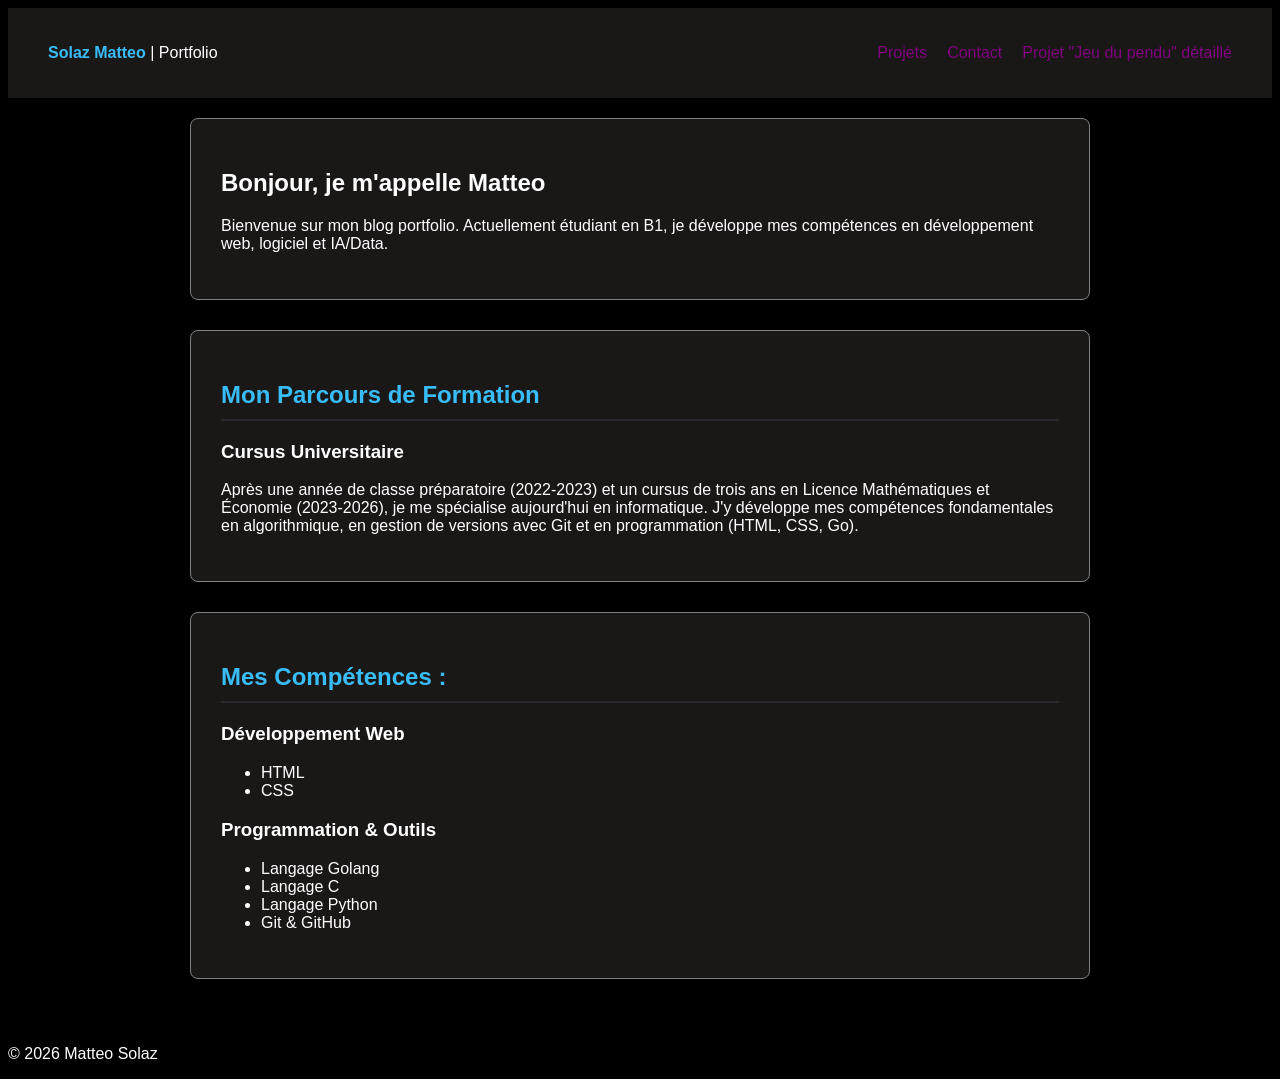
<file: index.html>
<!DOCTYPE html>
<html lang="fr">

<head>
    <meta charset="UTF-8">
    <title>Mon Portfolio</title>
    <link rel="stylesheet" href="style.css">
</head>
<body>
    <header>
<div class="logo">
            <strong>Solaz Matteo</strong> | Portfolio
        </div>
        <nav>
            <ul>
                <li><a href="pages/projets.html">Projets</a></li>
                <li><a href="pages/contact.html">Contact</a></li>
                <li><a href="pages/detail_projet.html">Projet "Jeu du pendu" détaillé</a></li>
            </ul>
        </nav>
    </header>

    <main>
         <section id="info">
            <div class="info">
                <h1>Bonjour, je m'appelle Matteo</h1>
                <p>Bienvenue sur mon blog portfolio. Actuellement étudiant en B1, je développe mes compétences en développement web, logiciel et IA/Data.</p>
            </div>
        </section>

       <section id="formation">
    <h2>Mon Parcours de Formation</h2>
    <article class="formation-item">
        <h3>Cursus Universitaire</h3>
        <p>Après une année de classe préparatoire (2022-2023) et un cursus de trois ans en Licence Mathématiques et Économie (2023-2026), je me spécialise aujourd'hui en informatique. J'y développe mes compétences fondamentales en algorithmique, en gestion de versions avec Git et en programmation (HTML, CSS, Go).</p>
    </article>
</section>


 <section id="competences">
            <h2>Mes Compétences : </h2>
            <div class="skills">
                <article class="skill">
                    <h3>Développement Web</h3>
                    <ul>
                        <li>HTML</li>
                        <li>CSS</li>
                    </ul>
                </article>
                <article class="skill">
                    <h3>Programmation & Outils</h3>
                    <ul>
                        <li>Langage Golang</li>
                        <li>Langage C</li>
                        <li>Langage Python</li>
                        <li>Git & GitHub</li>
                    </ul>
                </article>
            </div>
        </section>


    </main>
    
    <footer>
 <p>&copy; 2026 Matteo Solaz</p>
    </footer>
</body>
</html>
</file>
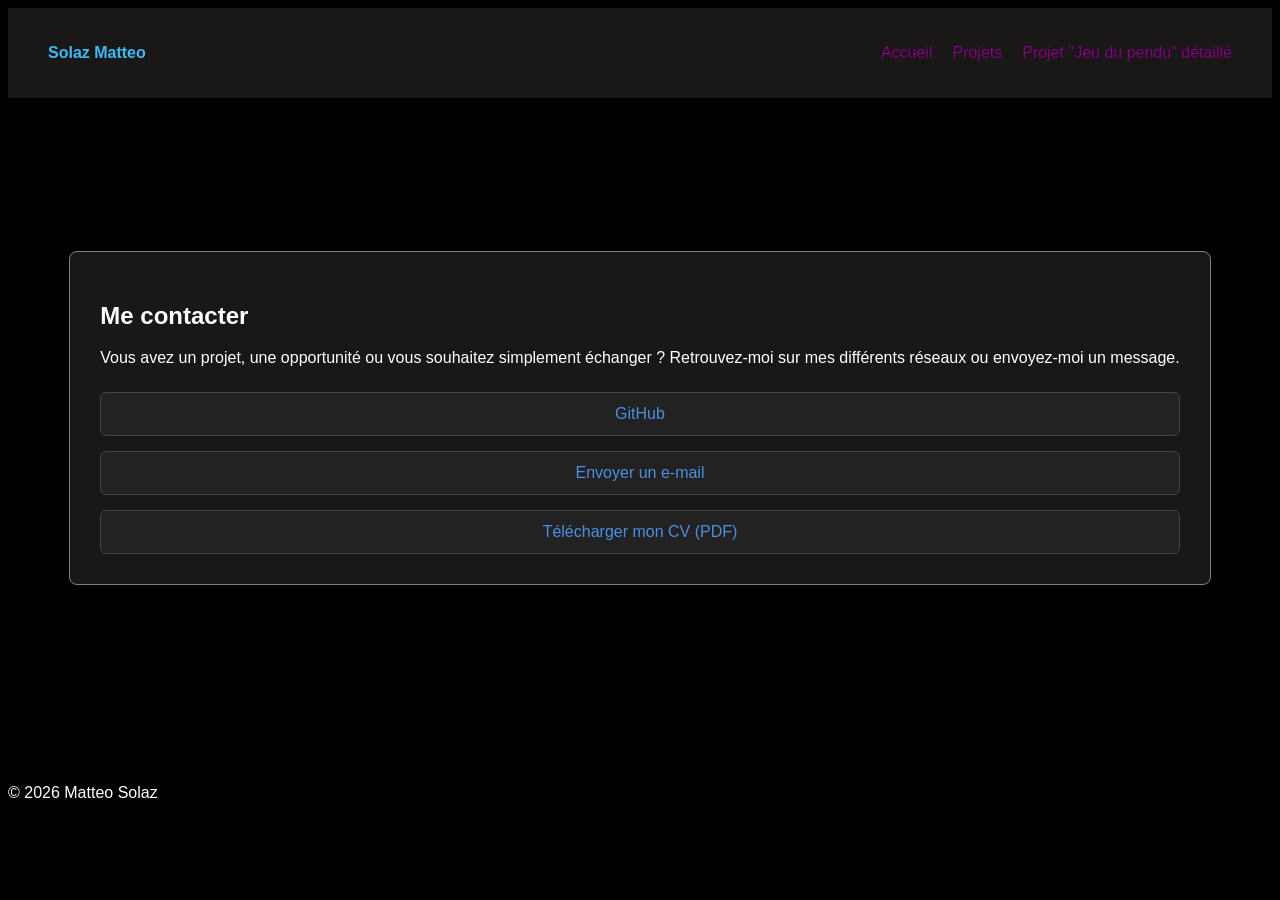
<file: pages/contact.html>
<!DOCTYPE html>
<html lang="fr">

<head>
    <meta charset="UTF-8">
    <title>Mes Contacts</title>
    <link rel="stylesheet" href="../style.css">
</head>
<body>
    <header>
        <div class="logo">
            <strong>Solaz Matteo</strong>
        </div>
        <nav>
            <ul>
                <li><a href="../index.html">Accueil</a></li>
                <li><a href="projets.html">Projets</a></li>
                <li><a href="detail_projet.html">Projet "Jeu du pendu" détaillé</a></li>
            </ul>
        </nav>
    </header>

    <div id="page-contact">
        <section>
            <h1>Me contacter</h1>
            <p>Vous avez un projet, une opportunité ou vous souhaitez simplement échanger ? Retrouvez-moi sur mes différents réseaux ou envoyez-moi un message.</p>

            <div id="page-liens">
                <a href="https://github.com" target="_blank" rel="noopener noreferrer" id="page-bouton1">
                    GitHub
                </a>

                <a href="mailto:matteo.solaz@ynov.com" id="page-bouton2">
                    Envoyer un e-mail
                </a>

                <a href="../docs/cv.pdf" download="CV_Matteo.pdf" id="page-bouton3">
                    Télécharger mon CV (PDF)
                </a>
            </div>
        </section>
    </div>

    <footer>
         <p>&copy; 2026 Matteo Solaz</p>
    </footer>
</body>
</html>
</file>
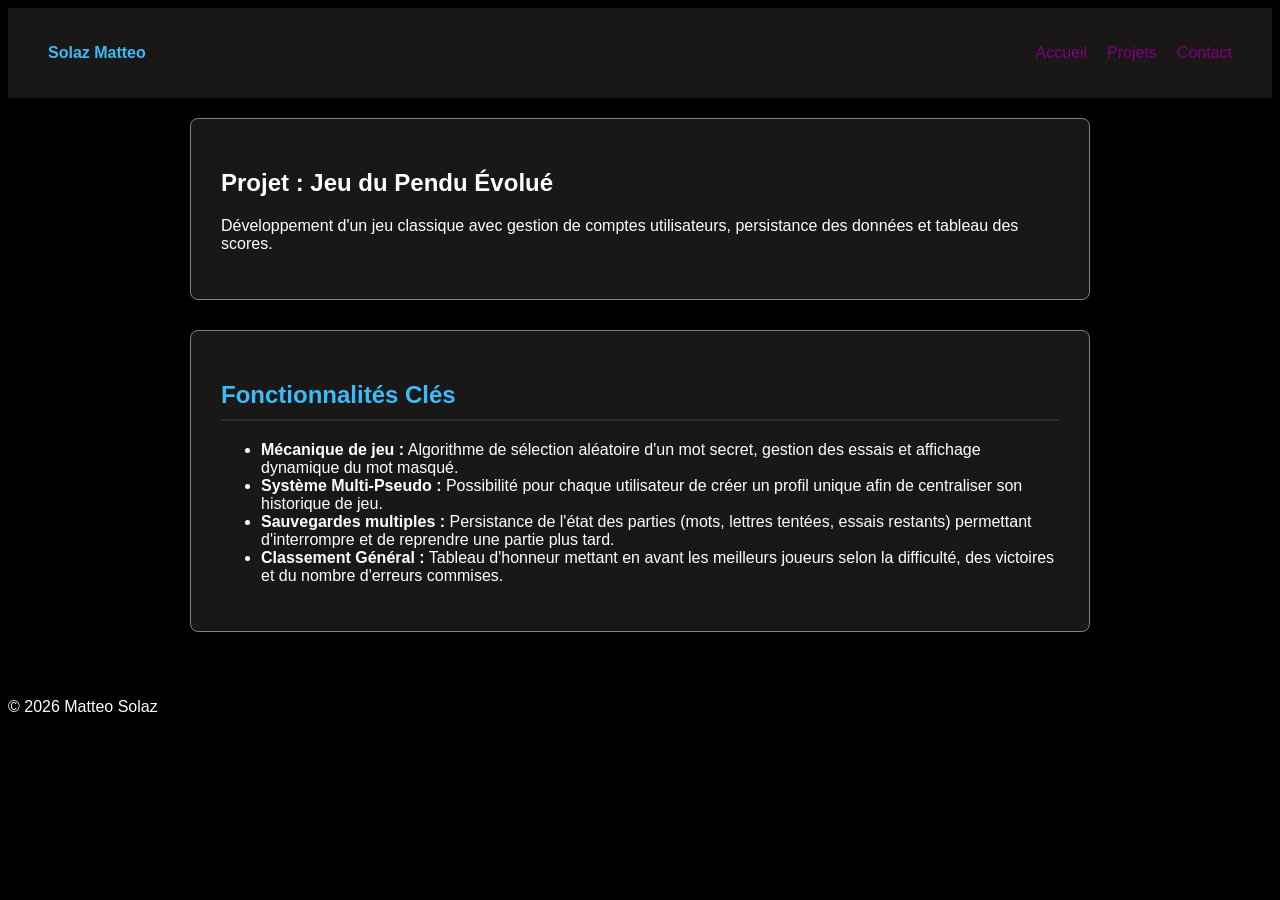
<file: pages/detail_projet.html>
<!DOCTYPE html>
<html lang="fr">

<head>
    <meta charset="UTF-8">
    <title>Mon Projet détaillé</title>
    <link rel="stylesheet" href="../style.css">
</head>
<body>
    <header>
        <div class="logo">
            <strong>Solaz Matteo</strong>
        </div>
        <nav>
            <ul>
                <li><a href="../index.html">Accueil</a></li>
                <li><a href="projets.html">Projets</a></li>
                <li><a href="contact.html">Contact</a></li>
            </ul>
        </nav>
    </header>

    <main>
        <section id="projet-entete">
            <h1>Projet : Jeu du Pendu Évolué</h1>
            <p>Développement d'un jeu classique avec gestion de comptes utilisateurs, persistance des données et tableau des scores.</p>
        </section>

        <section id="fonctionnalites">
            <h2>Fonctionnalités Clés</h2>
            <ul>
                <li><strong>Mécanique de jeu :</strong> Algorithme de sélection aléatoire d'un mot secret, gestion des essais et affichage dynamique du mot masqué.</li>
                <li><strong>Système Multi-Pseudo :</strong> Possibilité pour chaque utilisateur de créer un profil unique afin de centraliser son historique de jeu.</li>
                <li><strong>Sauvegardes multiples :</strong> Persistance de l'état des parties (mots, lettres tentées, essais restants) permettant d'interrompre et de reprendre une partie plus tard.</li>
                <li><strong>Classement Général :</strong> Tableau d'honneur mettant en avant les meilleurs joueurs selon la difficulté, des victoires et du nombre d'erreurs commises.</li>
            </ul>
        </section>
    </main>
    
    <footer>
        <p>&copy; 2026 Matteo Solaz</p>
    </footer>
</body>
</html>
</file>
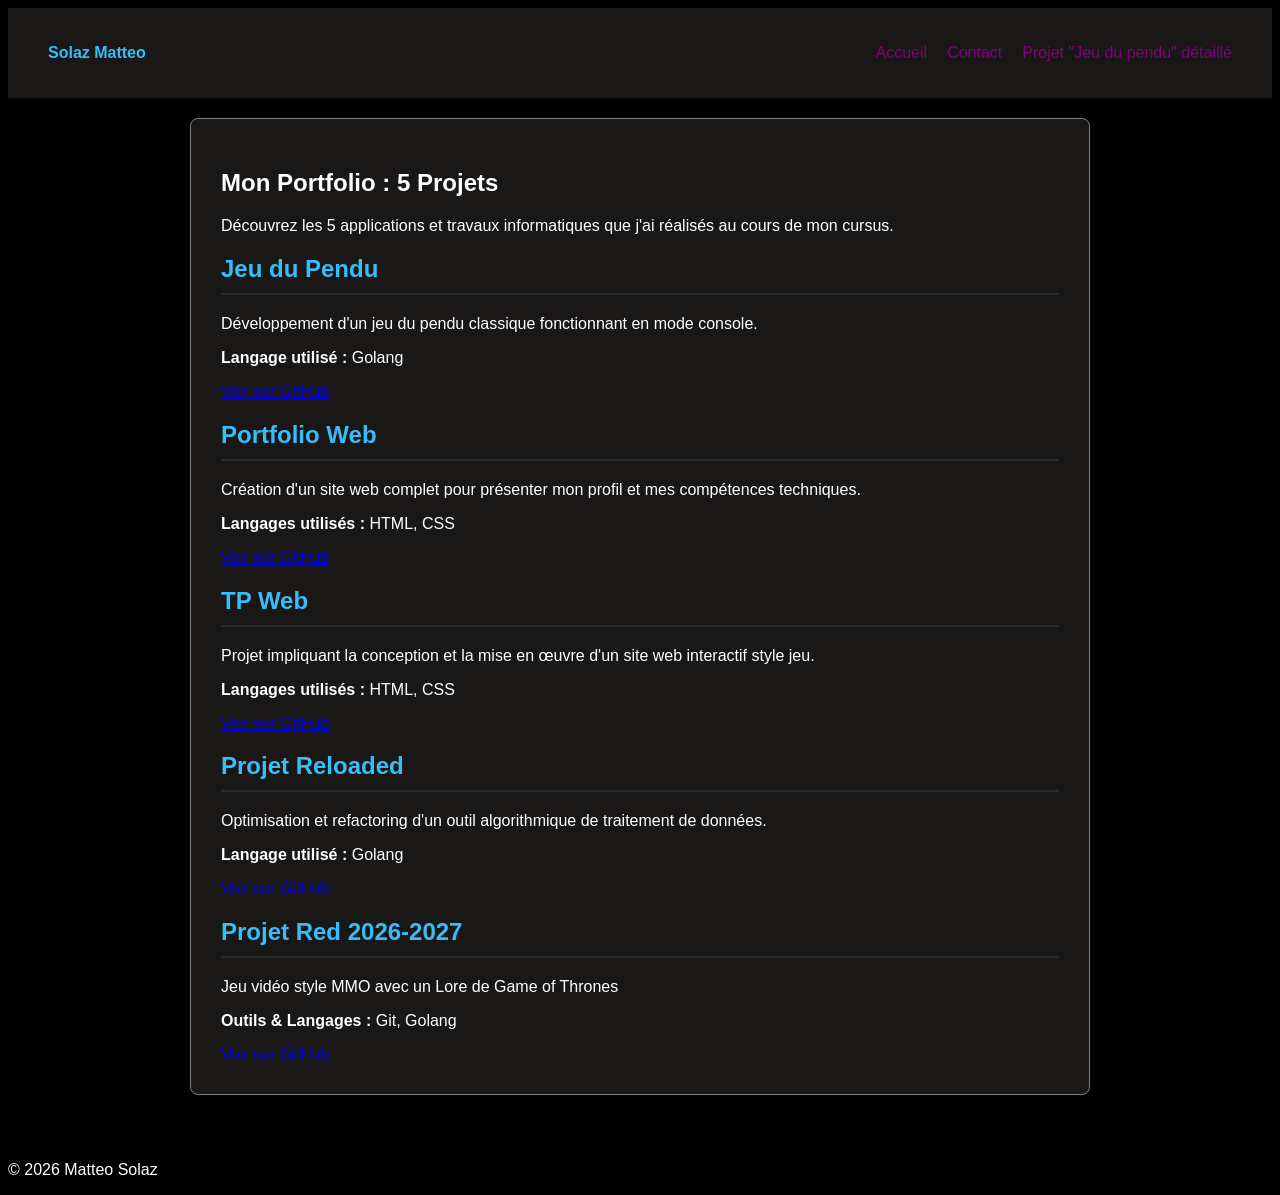
<file: pages/projets.html>
<!DOCTYPE html>
<html lang="fr">

<head>
    <meta charset="UTF-8">
    <title>Mes Projets</title>
    <link rel="stylesheet" href="../style.css">
</head>
<body>
    <header>
        <div class="logo">
            <strong>Solaz Matteo</strong>
        </div>
        <nav>
            <ul>
                <li><a href="../index.html">Accueil</a></li>
                <li><a href="contact.html">Contact</a></li>
                <li><a href="detail_projet.html">Projet "Jeu du pendu" détaillé</a></li>
            </ul>
        </nav>
    </header>

    <main id="page-projets">
        <section>
            <h1>Mon Portfolio : 5 Projets</h1>
            <p>Découvrez les 5 applications et travaux informatiques que j'ai réalisés au cours de mon cursus.</p>

            <div id="liste-projets">
                <article id="projet-1">
                    <h2>Jeu du Pendu</h2>
                    <p>Développement d'un jeu du pendu classique fonctionnant en mode console.</p>
                    <p><strong>Langage utilisé :</strong> Golang </p>
                    <a href="https://github.com/MatteoSlz/Jeu_du_pendu" target="_blank" rel="noopener noreferrer" id="lien-projet-1">Voir sur GitHub</a>
                </article>

                <article id="projet-2">
                    <h2>Portfolio Web</h2>
                    <p>Création d'un site web complet pour présenter mon profil et mes compétences techniques.</p>
                    <p><strong>Langages utilisés :</strong> HTML, CSS</p>
                    <a href="https://github.com/MatteoSlz/portofolio" target="_blank" rel="noopener noreferrer" id="lien-projet-2">Voir sur GitHub</a>
                </article>

                <article id="projet-3">
                    <h2>TP Web </h2>
                    <p>Projet impliquant la conception et la mise en œuvre d'un site web interactif style jeu.</p>
                    <p><strong>Langages utilisés :</strong> HTML, CSS</p>
                    <a href="https://github.com/MatteoSlz/matteo_solaz_tp-web" target="_blank" rel="noopener noreferrer" id="lien-projet-3">Voir sur GitHub</a>
                </article>

                <article id="projet-4">
                    <h2>Projet Reloaded</h2>
                    <p>Optimisation et refactoring d'un outil algorithmique de traitement de données.</p>
                    <p><strong>Langage utilisé :</strong> Golang </p>
                    <a href="https://github.com/MatteoSlz/Projet_reloaded" target="_blank" rel="noopener noreferrer" id="lien-projet-4">Voir sur GitHub</a>
                </article>

                <article id="projet-5">
                    <h2>Projet Red 2026-2027</h2>
                    <p>Jeu vidéo style MMO avec un Lore de Game of Thrones</p>
                    <p><strong>Outils & Langages :</strong> Git, Golang</p>
                    <a href="https://github.com/MatteoSlz/Projet-Red-2026-2027" target="_blank" rel="noopener noreferrer" id="lien-projet-5">Voir sur GitHub</a>
                </article>
            </div>
        </section>
    </main>
    
    <footer>
         <p>&copy; 2026 Matteo Solaz</p>
    </footer>
</body>
</html>
</file>
<file: style.css>
body {
    font-family: 'Segoe UI', sans-serif;
    background-color: black;
    color: white;
}

main {
    max-width: 900px;
    margin: 0 auto;
    padding: 20px;
}

section {
    background-color: #1A1717;
    margin-bottom: 30px;
    padding: 30px;
    border-radius: 8px;
    border: 1px solid gray;
}

h2 {
    color: #38bdf8;
    margin-bottom: 20px;
    border-bottom: 2px solid #29292e;
    padding-bottom: 10px;
}

header {
    background-color: #1A1717;
    display: flex;
    justify-content: space-between;
    align-items: center;
    padding: 20px 40px;
    border-bottom: 1px gray;
}

header strong {
    color: #38bdf8;
}

header ul {
    list-style: none;
    display: flex;
    gap: 20px;
}

header a {
    color: purple;
    font-weight: 500;
    text-decoration: none;
}

#page-contact {
    display: flex;
    justify-content: center;
    align-items: center;
    min-height: 70vh;
    padding: 20px;
}

#page-liens {
    display: flex;
    flex-direction: column;
    gap: 15px;
    margin-top: 25px;
}

#page-bouton1 {
    display: block;
    text-align: center;
    padding: 12px 20px;
    background-color: #222;
    color: #4a90e2;
    text-decoration: none;
    border: 1px solid #444;
    border-radius: 6px;
}

#page-bouton2 {
    display: block;
    text-align: center;
    padding: 12px 20px;
    background-color: #222;
    color: #4a90e2;
    text-decoration: none;
    border: 1px solid #444;
    border-radius: 6px;
}

#page-bouton3 {
    display: block;
    text-align: center;
    padding: 12px 20px;
    background-color: #222;
    color: #4a90e2;
    text-decoration: none;
    border: 1px solid #444;
    border-radius: 6px;
}
</file>
